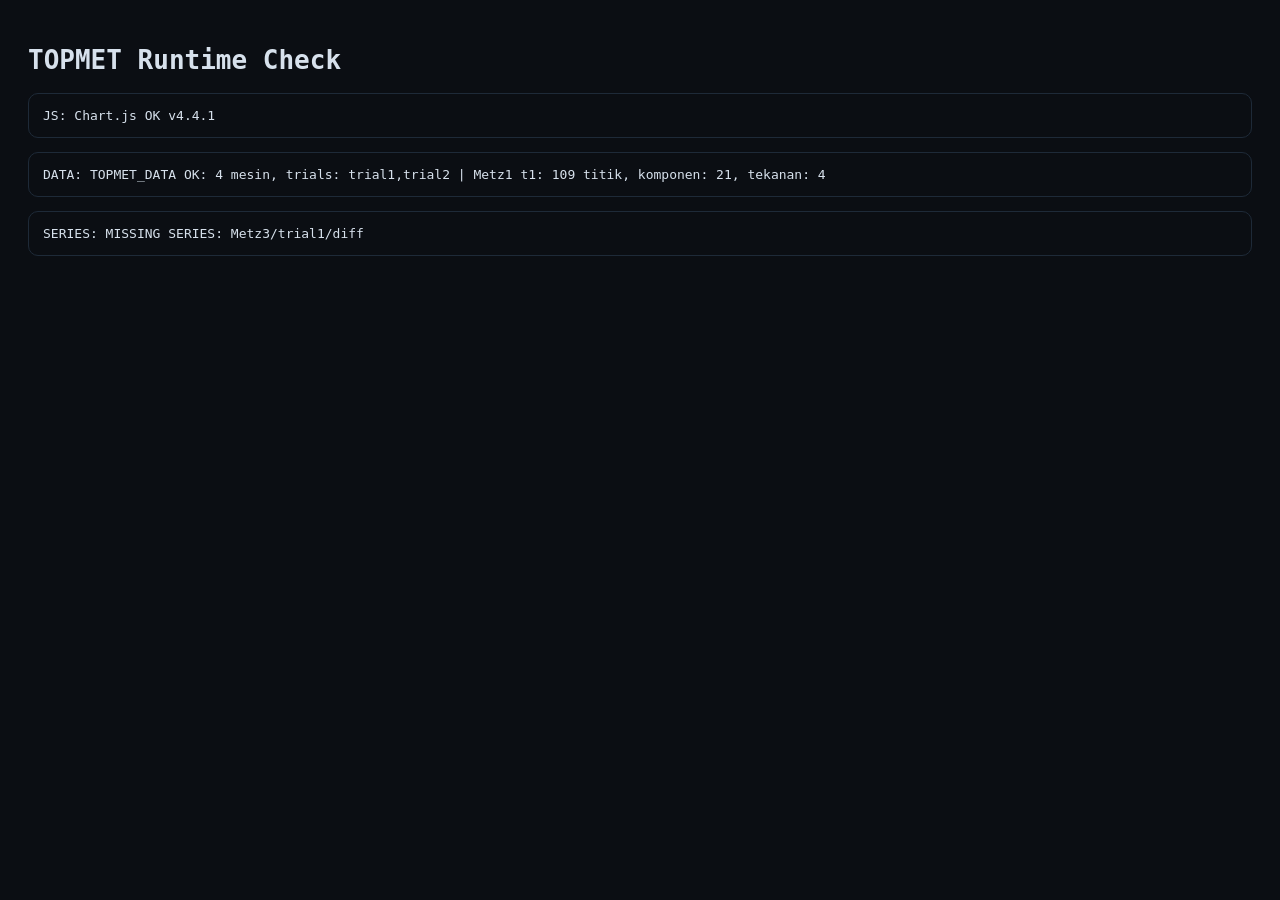
<file: check.html>
<!DOCTYPE html>
<html lang="id">
<head>
<meta charset="UTF-8">
<title>TOPMET Dashboard - Check</title>
<style>
body { background:#0b0e13; color:#d7e1ec; font-family:monospace; padding:20px; }
.card { border:1px solid #1e2a38; border-radius:10px; padding:14px; margin-bottom:14px; }
.ok { color:#34d399; } .err { color:#f87171; }
</style>
</head>
<body> 
<h1>TOPMET Runtime Check</h1>
<div class="card" id="js">loading...</div>
<div class="card" id="data">loading...</div>
<div class="card" id="charts">loading...</div>
<script src="chart.umd.min.js"></script>
<script src="data.js"></script>
<script>
var out = {};
out.js = (typeof Chart !== 'undefined') ? 'Chart.js OK v' + Chart.version : 'Chart.js MISSING';
try {
  out.data = 'TOPMET_DATA OK: ' + Object.keys(window.TOPMET_DATA.meta).length + ' mesin, trials: ' + Object.keys(window.TOPMET_DATA.data.Metz1).join(',');
  var d = window.TOPMET_DATA.data.Metz1.trial1;
  out.data += ' | Metz1 t1: ' + d.times.length + ' titik, komponen: ' + Object.keys(d.komponen).length + ', tekanan: ' + Object.keys(d.tekanan).length;
} catch (e) { out.data = 'DATA ERROR: ' + e.message; }

// verify every series exists for rendering paths
try {
  var miss = [];
  ['Metz1','Metz2','Metz3','Metz4'].forEach(function(m){
    ['trial1','trial2'].forEach(function(t){
      var dd = window.TOPMET_DATA.data[m][t];
      ['coating','winding','line','diff'].forEach(function(which){
        var picks = {
          coating: ['Coating Chamber (mbar)', 'Press. Coating Ch. [cc] (mbar)'],
          winding: ['Winding Chamber (mbar)', 'Press. Winding Ch. [wc] (mbar)'],
          line: ['Line (mbar)', 'Press. Prevac Diff-Pumps [line] (mbar)'],
          diff: ['Diff Pump (mbar)']
        };
        var found = picks[which].some(function(k){ return dd.tekanan[k]; });
        if (!found) miss.push(m + '/' + t + '/' + which);
      });
    });
  });
  out.charts = miss.length ? 'MISSING SERIES: ' + miss.join(', ') : 'Semua series tekanan tersedia';
} catch (e) { out.charts = 'CHART DATA ERROR: ' + e.message; }

document.getElementById('js').textContent = 'JS: ' + out.js;
document.getElementById('data').textContent = 'DATA: ' + out.data;
document.getElementById('charts').textContent = 'SERIES: ' + out.charts;
</script>
</body>
</html>
</file>
